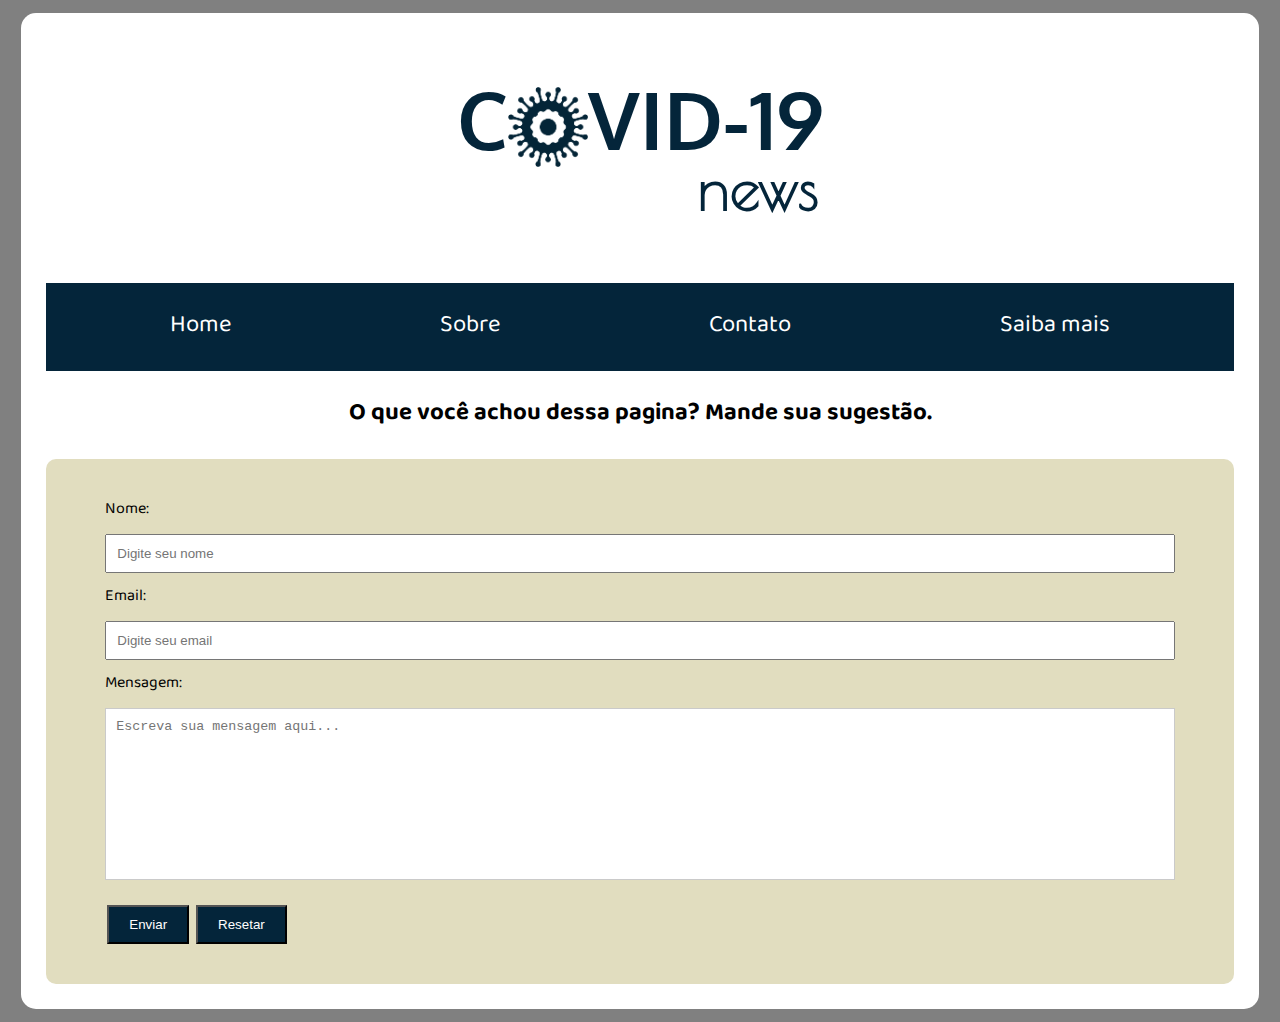
<file: contato.html>
<!DOCTYPE html>
<html lang="pt-br">
<head>
  <meta charset="UTF-8">
  <meta name="viewport" content="width=device-width, initial-scale=1.0">
  <title>.: Covid-19 :.</title>
  <link rel="stylesheet" href="style.css">
  <link href="https://fonts.googleapis.com/css2?family=Advent+Pro:wght@500&family=Baloo+Bhaina+2:wght@500&family=Oxygen&family=Poiret+One&display=swap" rel="stylesheet">
</head>
<body>
  <div id="conteudo">
    <div id="titulo">
      <h1 id="logo">C<img src="virus.png">VID-19</h1>
      <h2>news</h2>
    </div>

    <div id="navbar">
      <div><a href="home.html" class="navlinks">Home</a></div>
      <div><a href="sobre.html" class="navlinks">Sobre</a></div>
      <div><a href="#contato" class="navlinks">Contato</a></div>
      <div><a href="moreInfo.html" class="navlinks">Saiba mais</a></div>
    </div>

    <div id="contato">
      <h2>O que você achou dessa pagina? Mande sua sugestão.</h2>
      <form id="form-contato" method="POST" data-netlify="true">
        <div id="name-div">
          <label for="nome" id="nome-label">Nome: </label>
          <input type="text" name="Nome" id="nome" placeholder="Digite seu nome" required >
        </div>
        <div id="email-div">
          <label for="email" id="email-label">Email: </label>
          <input type="email" name="Email" id="email" placeholder="Digite seu email" required >
        </div>
        <div id="mensagem-div">
          <label for="text-area">Mensagem:</label> <br/>
          <textarea name="mensagem" id="text-area" cols="30" rows="10" placeholder="Escreva sua mensagem aqui..." required></textarea>
        </div>
        <div id="submit-div">
          <input type="submit" value="Enviar">
          <input type="reset" value="Resetar">
        </div>

      </form>

    </div>
  </div>
  
</body>
</html>
</file>
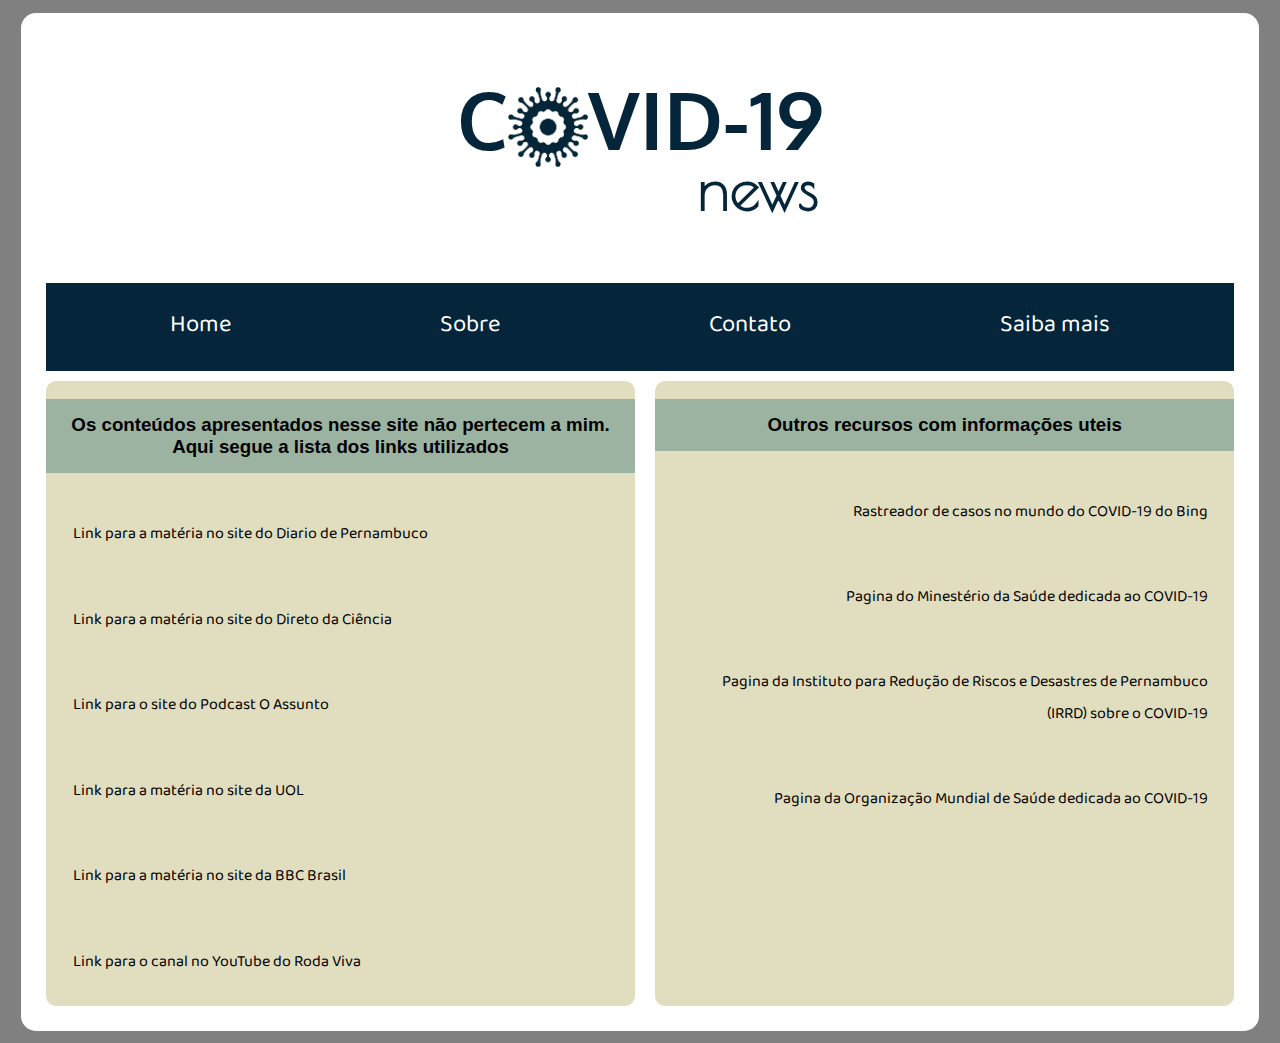
<file: moreInfo.html>
<!DOCTYPE html>
<html lang="pt-br">

<head>
  <meta charset="UTF-8">
  <meta name="viewport" content="width=device-width, initial-scale=1.0">
  <title>.: Covid-19 :.</title>
  <link rel="stylesheet" href="style.css">
  <link href="https://fonts.googleapis.com/css2?family=Advent+Pro:wght@500&family=Baloo+Bhaina+2:wght@500&family=Oxygen&family=Poiret+One&display=swap" rel="stylesheet">
</head>

<body>
  <div id="conteudo">
    <div id="titulo">
      <h1 id="logo">C<img src="virus.png">VID-19</h1>
      <h2>news</h2>
    </div>

    <div id="navbar">
      <div><a href="home.html" class="navlinks">Home</a></div>
      <div><a href="sobre.html" class="navlinks">Sobre</a></div>
      <div><a href="contato.html" class="navlinks">Contato</a></div>
      <div><a href="#saibamais" class="navlinks">Saiba mais</a></div>
    </div>


    <div id="saibamais">
      <!-- <h2>Saiba mais:</h2> -->

      <div class="links-div" id="main-links">
        <h3>Os conteúdos apresentados nesse site não pertecem a mim. Aqui segue a lista dos links utilizados</h3>

        <a href="https://www.diariodepernambuco.com.br/noticia/vidaurbana/2020/03/laboratorio-de-imunopatologia-da-ufpe-realiza-acoes-de-enfrentamento-a.html" class="ind-link" target="blank">Link para a matéria no site do Diario de Pernambuco</a>

        <a href="http://www.diretodaciencia.com/2020/04/15/editora-decide-reavaliar-artigo-favoravel-a-hidroxicloroquina-para-covid-19/" class="ind-link" target="blank">Link para a matéria no site do Direto da Ciência</a>

        <a href="https://g1.globo.com/podcast/o-assunto/" class="ind-link" target="blank">Link para o site do Podcast O Assunto</a>

        <a href="https://www.uol.com.br/universa/noticias/agencia-estado/2020/04/15/coronavirus-governos-liderados-por-mulheres-viram-exemplo-de-combate-a-pandemia.htm" class="ind-link" target="blank">Link para a matéria no site da UOL</a>

        <a href="https://www.bbc.com/portuguese/brasil-52316229" class="ind-link" target="blank">Link para a matéria no site da BBC
          Brasil</a>

        <a href="https://www.youtube.com/channel/UCNVsZnDXOM4PodYIEgM2e4w" class="ind-link" target="blank">Link para o canal no YouTube do Roda Viva</a>

      </div>

      <div class="links-div" id="outras-infos">
        <h3>Outros recursos com informações uteis</h3>

        <a href="https://bing.com/covid" target="blank">Rastreador de casos no mundo do COVID-19 do Bing</a>
        <a href="https://coronavirus.saude.gov.br/" target="blank">Pagina do Minestério da Saúde dedicada ao COVID-19</a>
        <a href="https://www.irrd.org/covid-19/" target="blank">Pagina da Instituto para Redução de Riscos e Desastres de Pernambuco (IRRD) sobre o COVID-19</a>
        <a href="https://www.who.int/emergencies/diseases/novel-coronavirus-2019" target="blank">Pagina da Organização Mundial de Saúde dedicada ao COVID-19</a>
      </div>

    </div>
  </div>

</body>

</html>
</file>
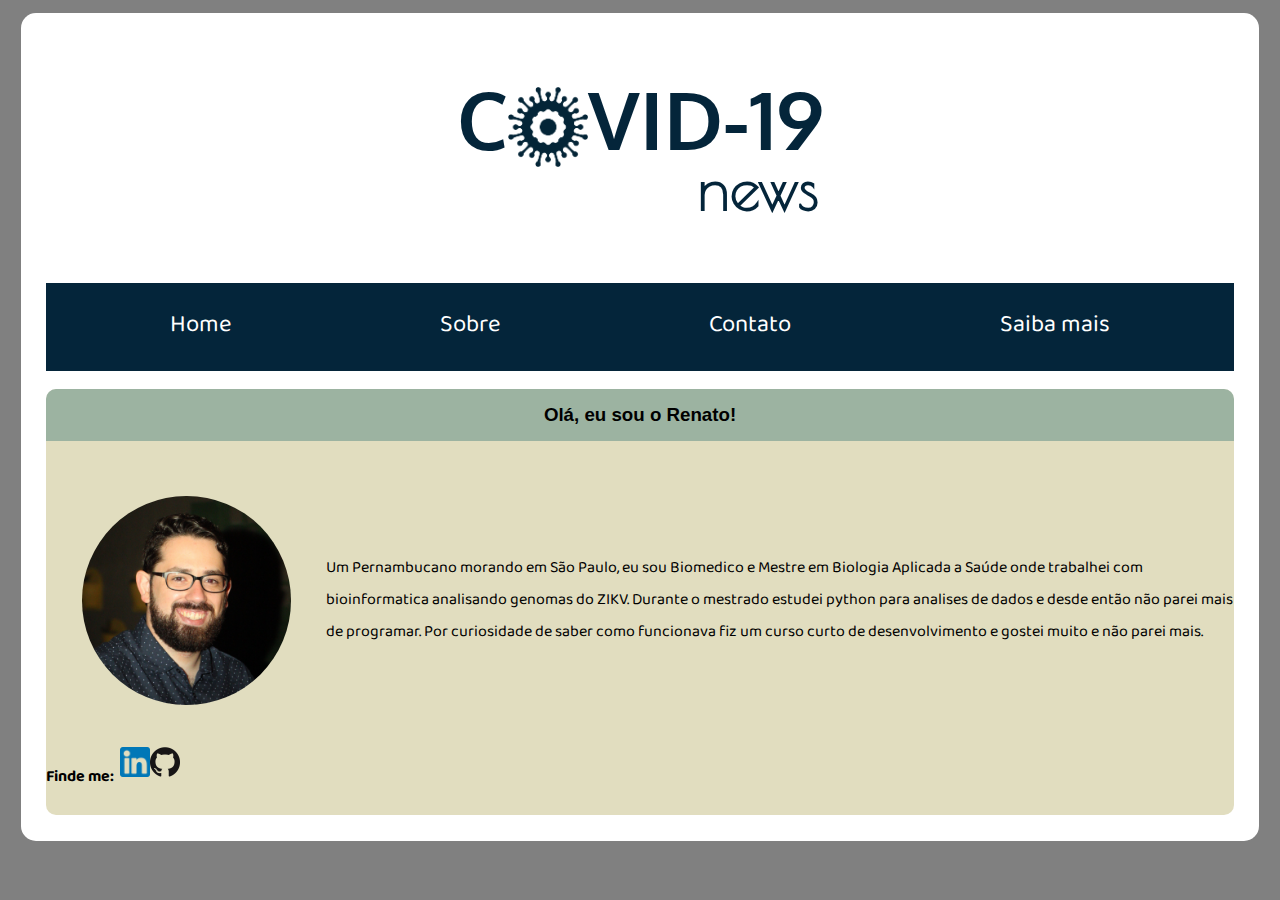
<file: sobre.html>
<!DOCTYPE html>
<html lang="pt-br">
<head>
  <meta charset="UTF-8">
  <meta name="viewport" content="width=device-width, initial-scale=1.0">
  <title>.: Covid-19 :.</title>
  <link rel="stylesheet" href="style.css" >
  <link href="https://fonts.googleapis.com/css2?family=Advent+Pro:wght@500&family=Baloo+Bhaina+2:wght@500&family=Oxygen&family=Poiret+One&display=swap" rel="stylesheet">
</head>
<body>
  <div id="conteudo">
    <div id="titulo">
      <h1 id="logo">C<img src="virus.png">VID-19</h1>
      <h2>news</h2>
    </div>

    <div id="navbar">
      <div><a href="home.html" class="navlinks">Home</a></div>
      <div><a href="#sobre" class="navlinks">Sobre</a></div>
      <div><a href="contato.html" class="navlinks">Contato</a></div>
      <div><a href="moreInfo.html" class="navlinks">Saiba mais</a></div>
    </div>
  

    <div id="sobre">
      <!-- <h2>Quem sou eu</h2> -->
      <h3>Olá, eu sou o Renato!</h3>
      <div id="sobre-div">
        <img src="foto.jpg" alt="foto de perfil do Renato" id="foto-perfil">
        <div id="sobre-texto">
          <!-- <h4>Olá eu sou o Renato Pessoa!</h4> -->
          <p>Um Pernambucano morando em São Paulo, eu sou Biomedico e Mestre em Biologia Aplicada a Saúde onde trabalhei com bioinformatica analisando genomas do ZIKV. Durante o mestrado estudei python para analises de dados e desde então não parei mais de programar. Por curiosidade de saber como funcionava fiz um curso curto de desenvolvimento e gostei muito e não parei mais.</p>
        </div>
      </div>
      

      <div id="sobre-links">
        <h4>Finde me:</h4>
        <a  href="https://www.linkedin.com/in/rpessoaneto/" target="blank"> <img src="linkedin.png" class="social-image"> </a> <br/>
        <a  href="https://github.com/pessoas" target="blank"> <img src="GitHub.png" class="social-image"/> </a>
      </div>
      
    </div>
  </div>
  
</body>
</html>
</file>
<file: style.css>
/*
  Estilização geral do documento
*/
body {
  background-color:grey;
  font-family: 'Baloo Bhaina 2', sans-serif;
}

#conteudo {
  background-color: white;
  border-radius: 15px;
  margin: 1%;
  padding: 2%;
}


#titulo {
  text-align: center;
  font-size: 250%;
  font-family: 'Oxygen', sans-serif;
  margin-bottom: -5%;
  margin-top: -2%;
  color: rgb(4, 37, 58);
}


#titulo img{
  height: 1em;
  vertical-align: sub;
  filter: invert(11%) sepia(55%) saturate(1053%) hue-rotate(164deg) brightness(94%) contrast(99%);
}

#titulo h2 {
  font-family: 'Poiret One', sans-serif;
  transform: translateX(10%) translateY(-100%);
  font-size: 150%;
}

h3 {
  background-color: rgba(88, 138, 131, 0.5);
  padding: 15px 20px;
  font-family: 'Segoe UI', Tahoma, Geneva, Verdana, sans-serif;
  text-align: center;
}
/*
  Estilização da barra de navegação
*/

#navbar {
  display: flex;
  background-color: rgb(4, 37, 58);
  padding: 20px 20px;
  justify-content: space-around;
  align-items: center;
  position: sticky;
  position: -webkit-sticky;
  top: 0;
  font-size: 150%;
}

.navlinks {
  text-decoration: none;
  padding: 20px 20px;
  color: white;
  text-align: center;
}

.navlinks:hover {
  background-color: rgb(80, 113, 156);
  color: white;
}

/*
  Fim estilização da barra de navegação

  Fim da estilização geral
*/


/*
  Estilização do conteudo da home
*/

#corpo {
  display: grid;
  grid-template-columns: minmax(0, 1fr) minmax(0, 1fr);
  gap: 10px;
}

.noticia {
  background-color: rgb(225, 221, 191);
  border-radius: 10px;
  margin-top: 10px;

}

.noticia-conteudo {
  display: flex;
  justify-content: space-between;
  align-items: center;
  margin: 2%;
}
.noticia-conteudo a{

  color: black;
  font-weight: bold;
}

.noticia-conteudo a:hover{
  border-radius: 5px;
  color: rgb(78, 116, 167);
}

.noticia-conteudo article {
  padding: 2%;
}

.noticia img{
  width: 30%;
  border-radius: 10px;
}

.noticia iframe {
  border-radius: 10px;
}

/*
  Fim estilização do conteudo da home

  Estilização do conteudo do sobre
*/

#sobre {
  background-color: rgb(225, 221, 191);
  border-radius: 10px;
  margin-top: 10px;
}

#sobre h3 {
  text-align: center;
  border-top-left-radius: 10px;
  border-top-right-radius: 10px;
}

#sobre-div {
  display: flex;
  align-items: center;
}

#foto-perfil {
  width: 600px;
  border-radius: 50%;
  position: relative;
  overflow: hidden;
  float: left;
  margin: 3%;
}

#sobre-links{
  display: inline-flex;
}

.social-image {
  width: 30px;
  padding: 10%;
  margin: 10%;
}

/*
  Fim estilização do conteudo do sobre

  Estilização do conteudo do contato
*/

#contato h2{
  text-align: center;
}

#form-contato {
  background-color: rgb(225, 221, 191);
  border-radius: 10px;
  padding: 3% 5% 3% 5%;
}

#form-contato input{
  outline: none;
}

#form-contato input[type=text], #form-contato input[type=email] {
  width: 100%;
  padding: 10px 10px;
  margin: 8px 0;
  box-sizing: border-box;
}

#form-contato input[type=submit], #form-contato input[type=reset] {
  background-color: rgb(4, 37, 58);
  color: white;
  padding: 10px 20px;
  text-decoration: none;
  margin: 4px 2px;
  cursor: pointer;
}

#form-contato input[type=submit]:hover, #form-contato input[type=reset]:hover {
  background-color: rgb(80, 113, 156);
} 

#form-contato input[type=text]:focus, #form-contato input[type=email]:focus {
  border: 3px solid #555;
}

#form-contato textarea {
  width: 100%;
  outline: none;
  padding: 10px 10px;
  margin: 8px 0;
  box-sizing: border-box;
  resize: none;
  border: 1px solid rgb(202, 202, 202);
}
#form-contato textarea:focus {
  border: 3px solid #555;
}

/*
  Fim estilização do conteudo do contato

  Estilização do conteudo do saiba mais
*/



#saibamais {
  display: grid;
  grid-template-columns: auto auto;
  justify-content: space-evenly;
  align-content: center;
}

.links-div{
  display: flex;
  flex-direction: column;
  background-color: rgb(225, 221, 191);
  border-radius: 10px;
  text-align: left;
  margin-top: 10px;
}

.links-div a{
  text-decoration: none;
  padding: 15px 15px;
  text-align: left;
  color: black;
  margin: 2%;
}

.links-div a:hover{
  background-color: rgba(80, 113, 156, 0.5);
  border-radius: 10px;
}

#outras-infos {
  margin-left: 20px;
  text-align: right;
}

#outras-infos a{
  text-align: right;
}

/* Fim da estilização do saiba mais */
</file>
